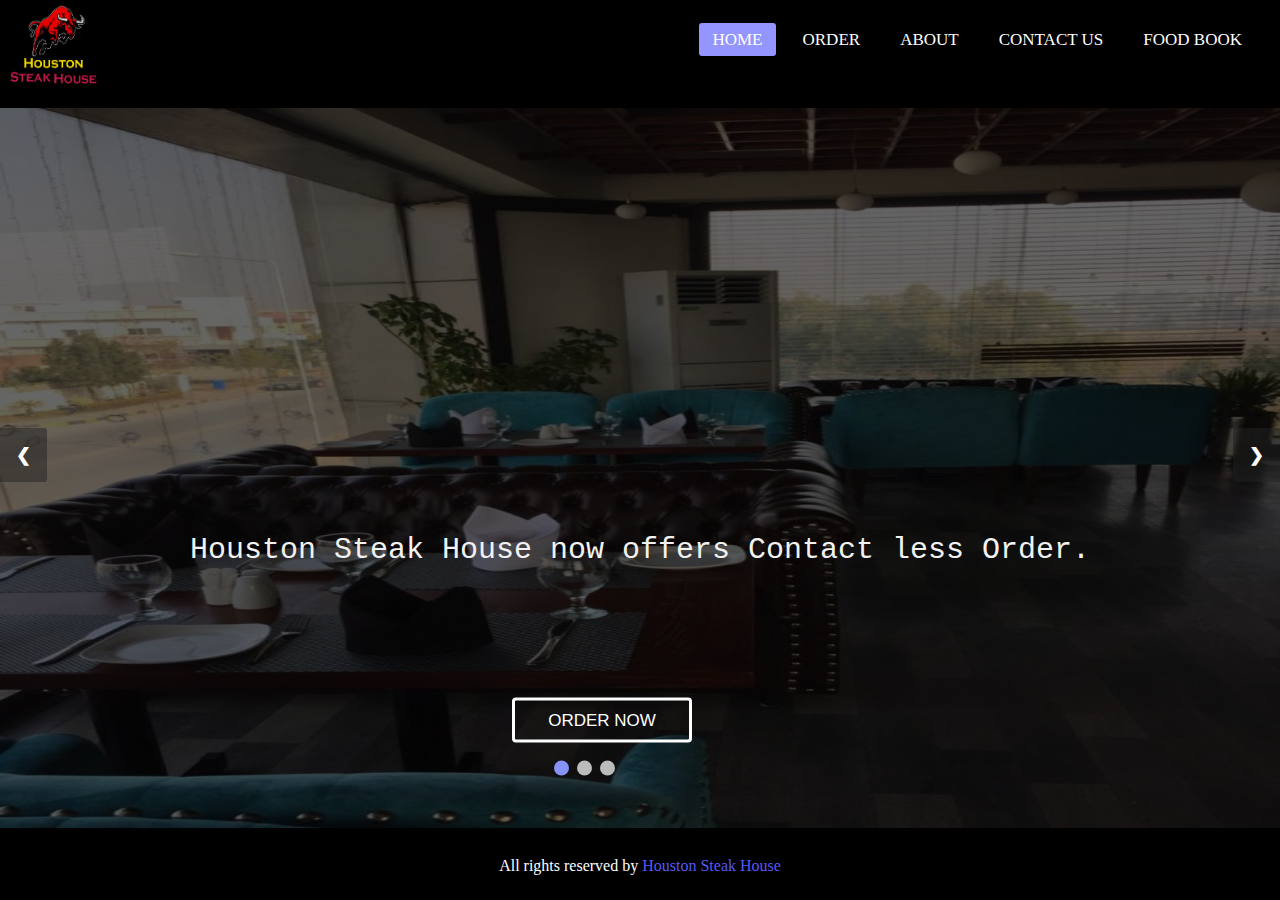
<file: src/index.html>
<!DOCTYPE html>
<html>
  <head>
    <title>Houston Steak House | Contact Less Order</title>
    <link rel="stylesheet" href="./css/style.css">
    <link rel="stylesheet" href="./css/gallery.css">
    <link rel="stylesheet" href="https://cdnjs.cloudflare.com/ajax/libs/font-awesome/5.15.3/css/all.min.css"/>
    <script src="./js/gallery.js"></script>  

</head>
  <body>
    <nav>
        <input type="checkbox" id="check">
        <label for="check" class="checkbtn">
            <!-- using checkbox for listing -->
          <i class="fas fa-bars"></i>
        </label>
            <img class="logo" src="images/logo.png" width="70px" height="70px">
        <ul>
          <li><a class="active" href="#">Home</a></li>
          <li><a href="order.html">Order</a></li>
          <li><a href="about.html">About</a></li>
          <li><a href="contact.html">Contact Us</a></li>
          <li><a href="foodbook.html">Food Book</a></li>
        </ul>
      </nav>

<!--    Gallery Slider       -->



<div class="slideshow-container">

    <div class="mySlides fade">
      <div class="numbertext">1 / 3</div>
      <img class="slider" src="images/img1.jpg">
      <div class="text">Houston Steak House now offers Contact less Order.</div>
      <div class="overlay"></div>
    </div>
    
    <div class="mySlides fade">
      <div class="numbertext">2 / 3</div>
      <img class="slider" src="images/img2.jpg">
      <div class="text">We Provide the best steak in the City Located in the heart of Islamabad.</div>
    </div>
    
    <div class="mySlides fade">
      <div class="numbertext">3 / 3</div>
      <img class="slider" src="images/img3.jpg">
      <div class="text">Now Offering buy one get one free.</div>
    </div>
    
    <a class="prev" onclick="plusSlides(-1)">&#10094;</a>
    <a class="next" onclick="plusSlides(1)">&#10095;</a>
    
    <div class="container">
        <div class="vertical-center">
            <div style=" margin-top: 100px; margin-left: 40px;">
                <span class="dot" onclick="currentSlide(1)"></span> 
                <span class="dot" onclick="currentSlide(2)"></span> 
                <span class="dot" onclick="currentSlide(3)"></span> 
              </div>
        </div>
    <div class="vertical-center">
        <button class="ordernowbtn" onclick="location.href='order.html'";>Order Now</button>
    </div>
  </div>

  <script type="text/javascript">
    var slideIndex = 1;
    showSlides(slideIndex);
  </script>

<div class="footer">
  <p>All rights reserved by <a href="HoustonSteakHouse.com">Houston Steak House</p>
</div>
  </body>
</html>
</file>
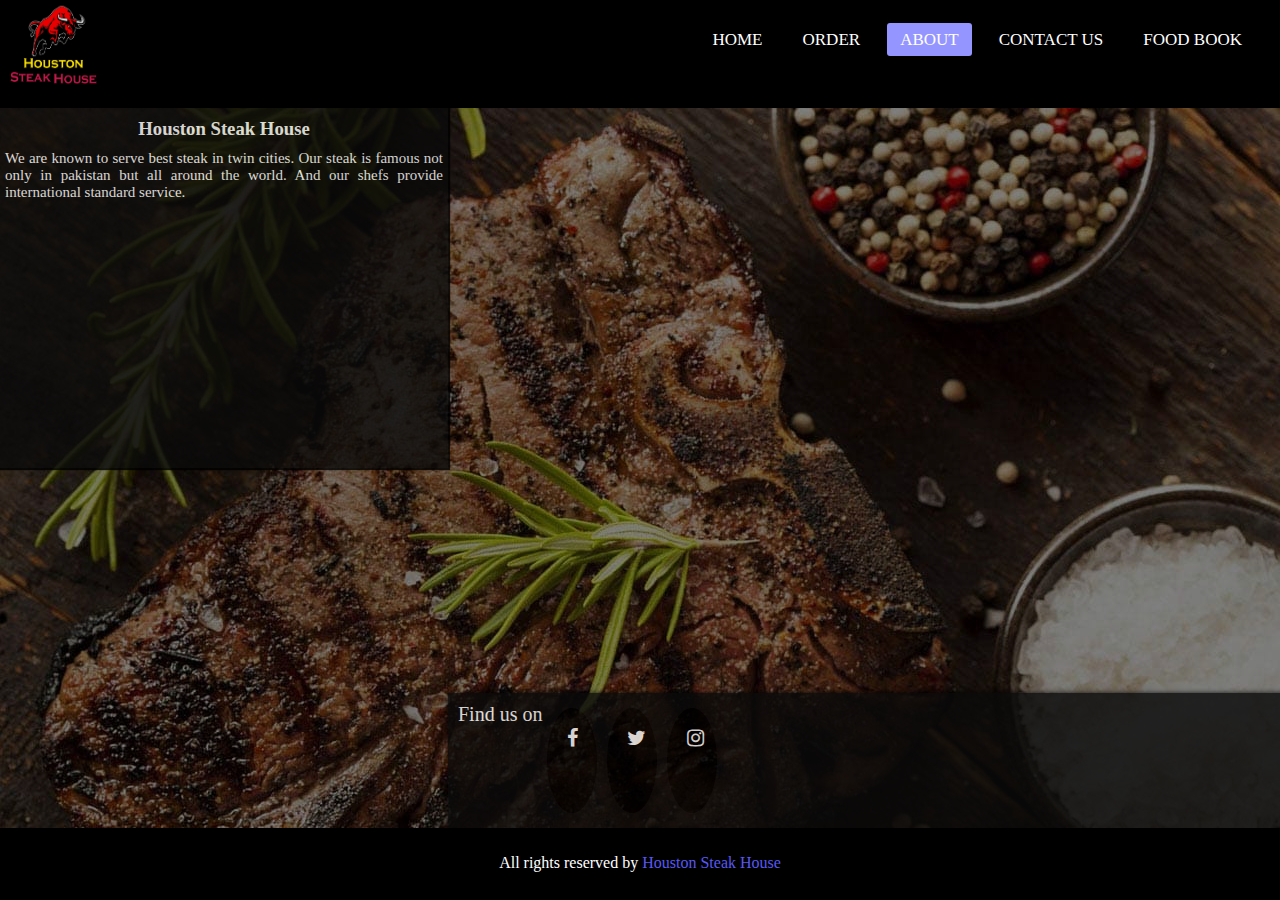
<file: src/about.html>
<!DOCTYPE html>
<html>
  <head>
    <title>Houston Steak House | About Us</title>
    <link rel="stylesheet" href="./css/style.css">
    <link rel="stylesheet" href="https://cdnjs.cloudflare.com/ajax/libs/font-awesome/5.15.3/css/all.min.css"/>  
    <link rel="stylesheet" href="./css/about.css">
    <link rel="stylesheet" href="https://cdnjs.cloudflare.com/ajax/libs/font-awesome/4.7.0/css/font-awesome.min.css">
  </head>
  <body>
    <nav>
        <input type="checkbox" id="check">
        <label for="check" class="checkbtn">
            <!-- using checkbox for listing -->
          <i class="fas fa-bars"></i>
        </label>
            <img class="logo" src="images/logo.png" width="70px" height="70px">
        <ul>
          <li><a href="index.html">Home</a></li>
          <li><a href="order.html">Order</a></li>
          <li><a class="active" href="about.html">About</a></li>
          <li><a href="contact.html">Contact Us</a></li>
          <li><a href="foodbook.html">Food Book</a></li>
        </ul>
      </nav>
      <div class="background"></div>
      <div class="main">
        <div class = "description">
          <h3 style="text-align: center; margin: 10px;">Houston Steak House</h3>
          <p style="text-align: justify; margin: 5px; font-size: 15px;">We are known to serve best steak in twin cities. Our steak is famous not only in pakistan but all around the world. And our shefs provide international standard service.</p>
        </div>
        

        <div class="about">
        <p>Find us on </p>
        <a href="#" class="fa fa-facebook"></a>
        <a href="#" class="fa fa-twitter"></a>
        <a href="#" class="fa fa-instagram"></a>
      </div>
      </div>


     
<div class="footer">
  <p>All rights reserved by <a href="HoustonSteakHouse.com">Houston Steak House</p>
</div>
  </body>
</html>
</file>
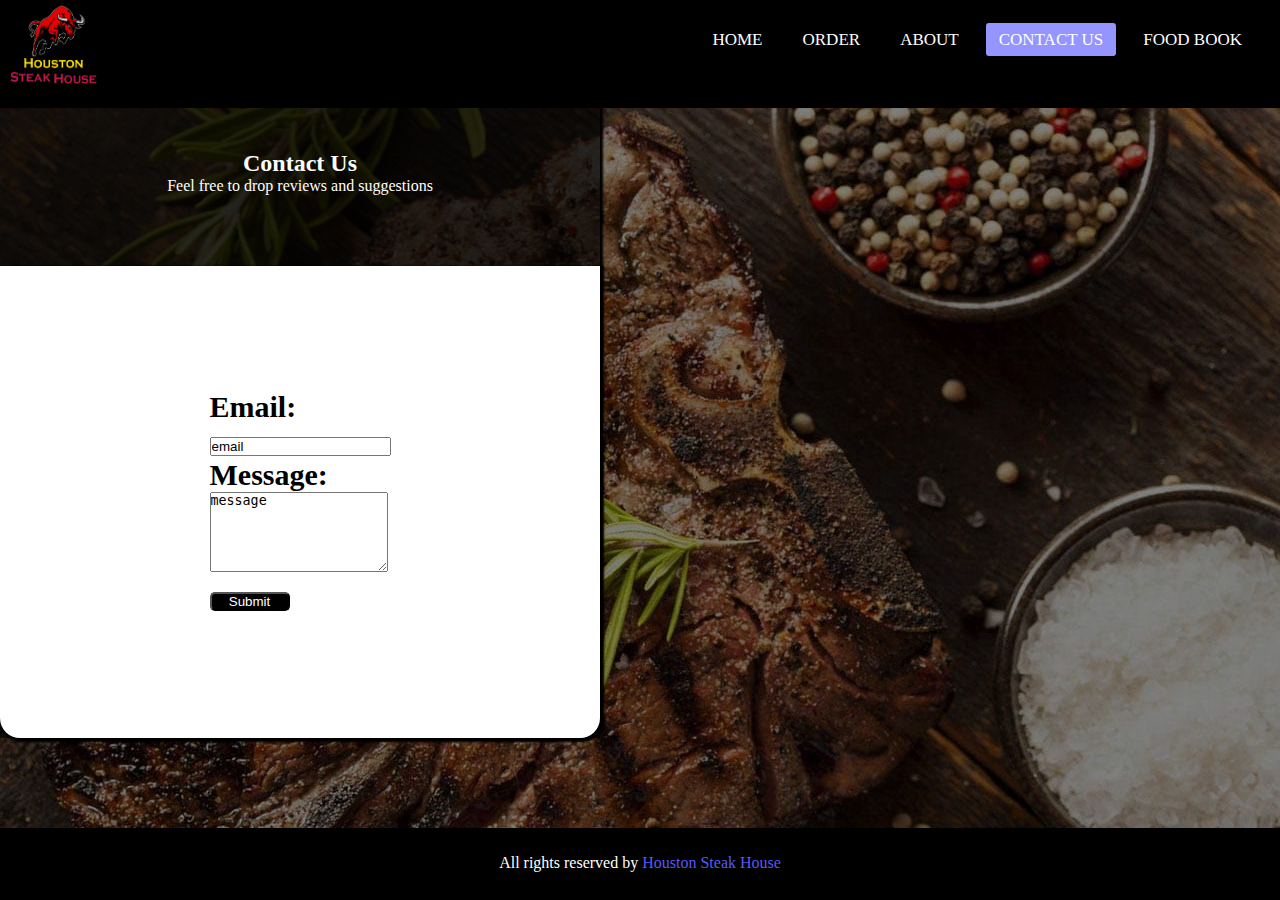
<file: src/contact.html>
<!DOCTYPE html>
<html>
  <head>
    <title>Houston Steak House | Contact Us</title>
    <link rel="stylesheet" href="./css/style.css">
    <link rel="stylesheet" href="./css/contact.css">
    <script src="https://code.jquery.com/jquery-3.6.0.min.js"></script>
    <script src="./js/contacts.js"></script>

    <link rel="stylesheet" href="https://cdnjs.cloudflare.com/ajax/libs/font-awesome/5.15.3/css/all.min.css"/>  
</head>
  <body>
    <nav>
        <input type="checkbox" id="check">
        <label for="check" class="checkbtn">
            <!-- using checkbox for listing -->
          <i class="fas fa-bars"></i>
        </label>
            <img class="logo" src="images/logo.png" width="70px" height="70px">
        <ul>
          <li><a href="index.html">Home</a></li>
          <li><a href="order.html">Order</a></li>
          <li><a href="about.html">About</a></li>
          <li><a class="active" href="contact.html">Contact Us</a></li>
          <li><a href="foodbook.html">Food Book</a></li>
        </ul>
      </nav>

      <div class="background"></div>
      <div class="main">
<!--     Main start       -->


<div class="holder"> 
<div class="top-section">
  <span class="overlay">
  <h2 style="text-align: center; width: 100%;">Contact Us</h2>
  <p style="text-align: center; width: 100%;">Feel free to drop reviews and suggestions</p>
</span>
</div>

<div class="sub-section">

<div class="form-container">
  <form id="review">
    <label for="Email">Email:</label><br>
    <input type="email" id="email" name="email" value="email"><br>
    <label for="Message">Message:</label><br>
    <textarea type="text" id="message">message</textarea><br>
    <input type="submit" value="Submit" class="submitbtn">
  </div>
</form>
</div>
</div>



<!--     main end       -->
      </div>

<div class="footer">
  <p>All rights reserved by <a href="HoustonSteakHouse.com">Houston Steak House</p>
</div>
  </body>
</html>
</file>
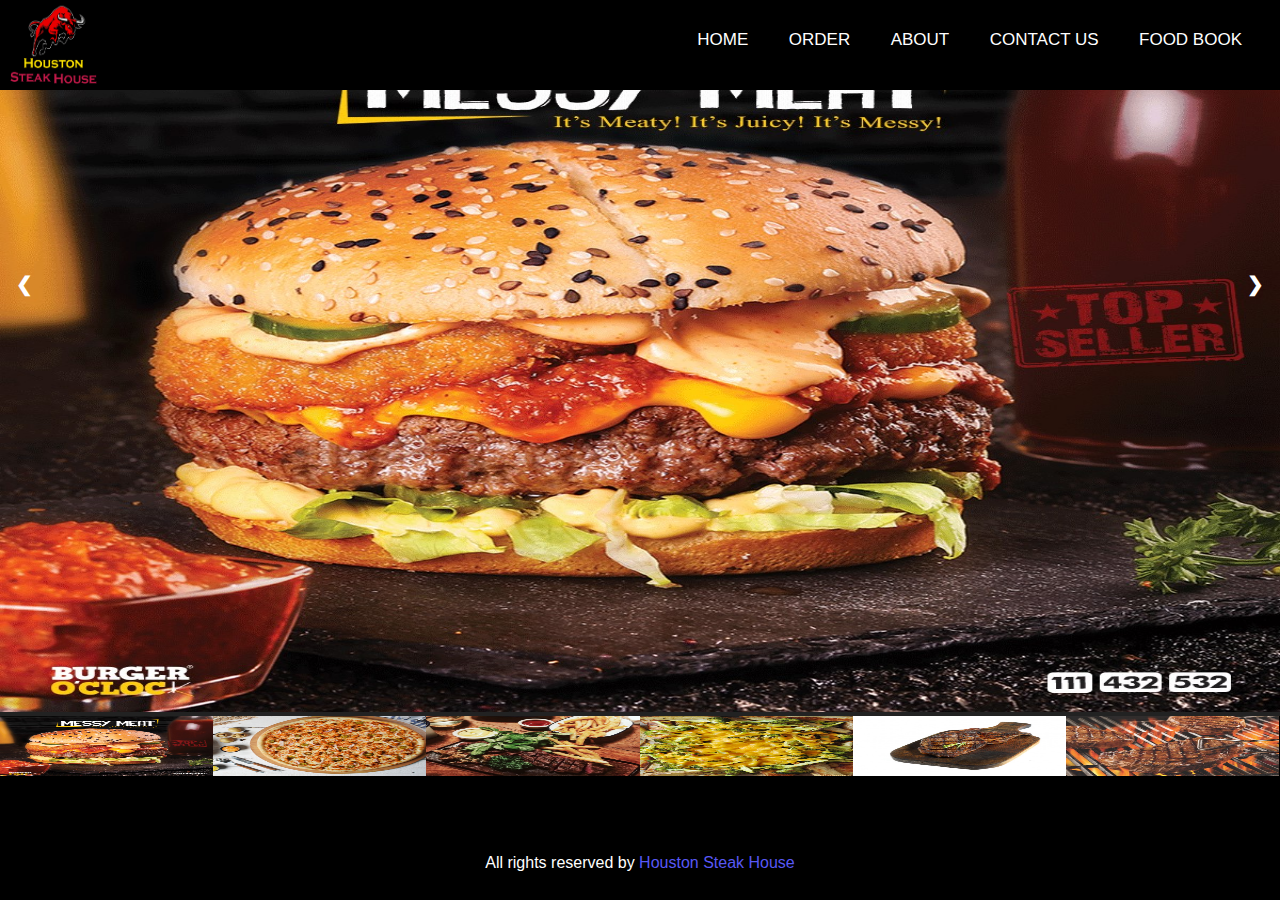
<file: src/foodbook.html>
<!DOCTYPE html>
<html>
  <head>
    <title>Houston Steak House | Review</title>
    <link rel="stylesheet" href="./css/style.css">
    <link rel="stylesheet" href="./css/foodbook.css">
    <link rel="stylesheet" href="https://cdnjs.cloudflare.com/ajax/libs/font-awesome/5.15.3/css/all.min.css"/>  
    <script src="foodbook.js"></script>
  </head>
  <body>
    <nav>
        <input type="checkbox" id="check">
        <label for="check" class="checkbtn">
            <!-- using checkbox for listing -->
          <i class="fas fa-bars"></i>
        </label>
            <img class="logo" src="images/logo.png" width="70px" height="70px">
        <ul>
          <li><a href="index.html">Home</a></li>
          <li><a href="order.html">Order</a></li>
          <li><a href="about.html">About</a></li>
          <li><a href="contact.html">Contact Us</a></li>
          <li><a href="foodbook.html">Food Book</a></li>
        </ul>
      </nav>

<div class="main">

  
<h2 style="text-align:center">Slideshow Gallery</h2>

<div class="container">
  <div class="mySlides">
    <div class="numbertext">1 / 6</div>
    <img class="imageview" src="images/food1.jpg" style="width:100%">
  </div>

  <div class="mySlides">
    <div class="numbertext">2 / 6</div>
    <img class="imageview" src="images/food2.jpg" style="width:100%">
  </div>

  <div class="mySlides">
    <div class="numbertext">3 / 6</div>
    <img class="imageview" src="images/food3.jpg" style="width:100%">
  </div>
    
  <div class="mySlides">
    <div class="numbertext">4 / 6</div>
    <img class="imageview" src="images/food4.jpg" style="width:100%">
  </div>

  <div class="mySlides">
    <div class="numbertext">5 / 6</div>
    <img class="imageview" src="images/food5.jpg" style="width:100%">
  </div>
    
  <div class="mySlides">
    <div class="numbertext">6 / 6</div>
    <img class="imageview" src="images/food6.jpg" style="width:100%">
  </div>
    
  <a class="prev" onclick="plusSlides(-1)">❮</a>
  <a class="next" onclick="plusSlides(1)">❯</a>

  <div class="caption-container">
    <p id="caption"></p>
  </div>

  <div class="row">
    <div class="column">
      <img class="thumb" class="demo cursor" src="images/food1.jpg" style="width:100%" onclick="currentSlide(1)" alt="Bun served with extra cheese">
    </div>
    <div class="column">
      <img class="thumb" class="demo cursor" src="images/food2.jpg" style="width:100%" onclick="currentSlide(2)" alt="Pizza with delicious garlic">
    </div>
    <div class="column">
      <img class="thumb" class="demo cursor" src="images/food3.jpg" style="width:100%" onclick="currentSlide(3)" alt="Mountains and fjords">
    </div>
    <div class="column">
      <img class="thumb" class="demo cursor" src="images/food4.jpg" style="width:100%" onclick="currentSlide(4)" alt="Northern Lights">
    </div>
    <div class="column">
      <img class="thumb" class="demo cursor" src="images/food5.jpg" style="width:100%" onclick="currentSlide(5)" alt="Nature and sunrise">
    </div>    
    <div class="column">
      <img class="thumb" class="demo cursor" src="images/food6.jpg" style="width:100%" onclick="currentSlide(6)" alt="Snowy Mountains">
    </div>
  </div>
</div>


<script>var slideIndex = 1;
  showSlides(slideIndex);</script>
</div>




<div class="footer">
  <p>All rights reserved by <a href="HoustonSteakHouse.com">Houston Steak House</p>
</div>
  </body>
</html>
</file>
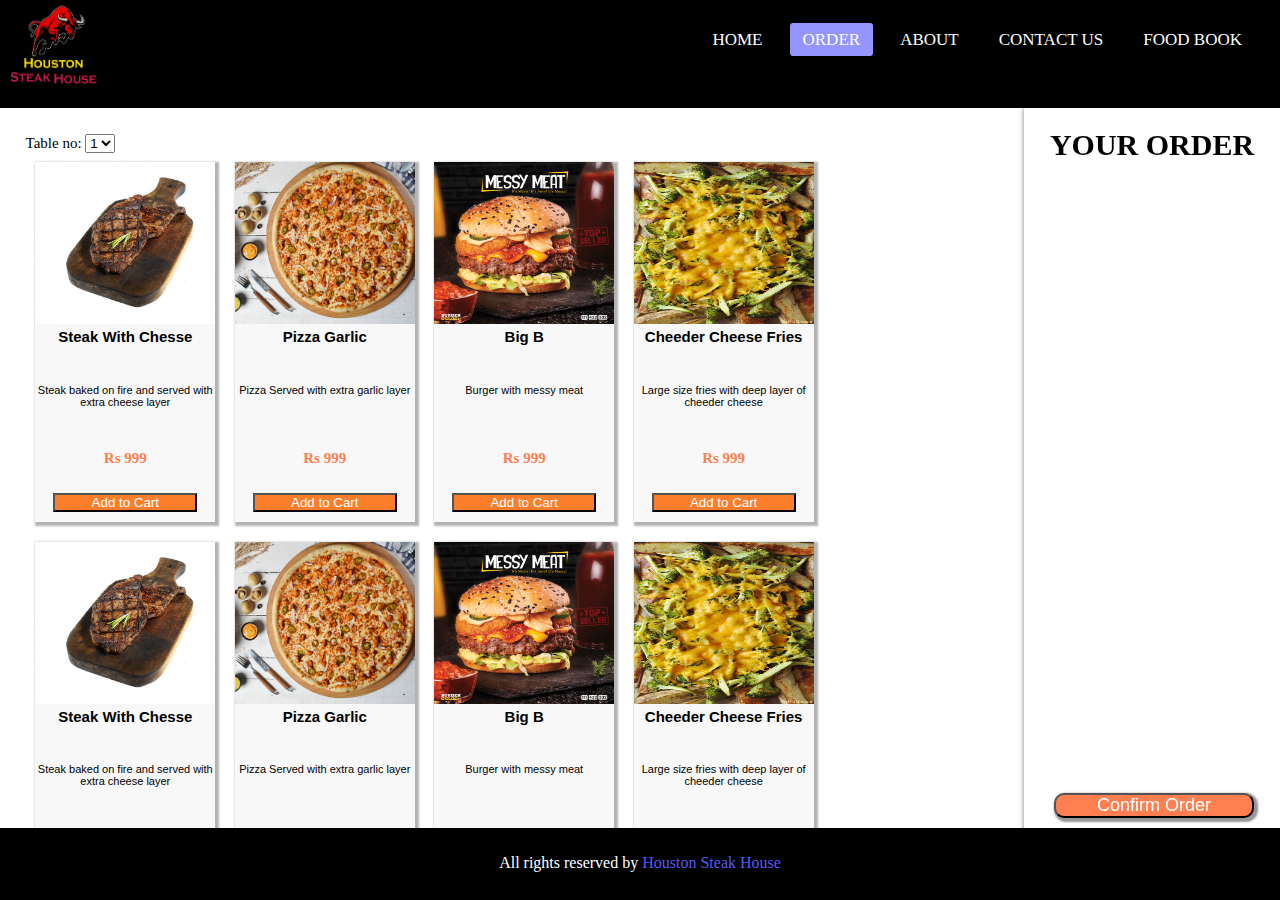
<file: src/order.html>
<!DOCTYPE html>
<html>
  <head>
    <title>Houston Steak House | Order </title>
    <link rel="stylesheet" href="./css/style.css">
    <link rel="stylesheet" href="https://cdnjs.cloudflare.com/ajax/libs/font-awesome/5.15.3/css/all.min.css"/>  
    <link rel="stylesheet" href="./css/order.css">
    <script src="https://code.jquery.com/jquery-3.6.0.min.js"></script>
    <script src="./js/order.js"></script>
  </head>
  <body>
    <nav>
        <input type="checkbox" id="check">
        <label for="check" class="checkbtn">
            <!-- using checkbox for listing -->
          <i class="fas fa-bars"></i>
        </label>
            <img class="logo" src="images/logo.png" width="70px" height="70px">
        <ul>
          <li><a href="index.html">Home</a></li>
          <li><a class="active" href="order.html">Order</a></li>
          <li><a href="about.html">About</a></li>
          <li><a href="contact.html">Contact Us</a></li>
          <li><a href="foodbook.html">Food Book</a></li>
        </ul>
      </nav>

<!--    Body       -->



<div class="main">
  <input type="checkbox" class="check_box" id="checkbox1" >
  <label for="checkbox1"></label>
  <div class="float-container">
    <div class="float-inventory">
    <div class="table_div">
        <label for="table_no">Table no:</label>
        <select name="table_no" id="table_no">
          <option value="1">1</option>
          <option value="2">2</option>
          <option value="3">3</option>
          <option value="4">4</option>
        </select>
    </div>
<!-- ITEMS -->


<div class="item-holder">
<img class="thumb" src="./images/steak.jpg">
<p class="title">Steak With Chesse</p>
<p class="item-desc">Steak baked on fire and served with extra cheese layer</p>
<p class="item-price">Rs 999</p>

<button class="item-order" id="steak with cheese">Add to Cart</button>
</div>  


<div class="item-holder">
  <img class="thumb" src="./images/garlic.jpg">
  <p class="title">Pizza Garlic</p>
  <p class="item-desc">Pizza Served with extra garlic layer</p>
  <p class="item-price">Rs 999</p>
  <button class="item-order" id="Garlic_Pizza" >Add to Cart</button>
  </div>
  

<div class="item-holder">
  <img class="thumb" src="./images/bigb.jpg">
  <p class="title">Big B</p>
  <p class="item-desc">Burger with messy meat </p>
  <p class="item-price">Rs 999</p>
  <button class="item-order"  id="big_burger">Add to Cart</button>
  </div>

  
<div class="item-holder">
  <img class="thumb" src="./images/cheddercheese.jpg">
  <p class="title">Cheeder Cheese Fries</p>
  <p class="item-desc">Large size fries with deep layer of cheeder cheese</p>
  <p class="item-price">Rs 999</p>
  <button class="item-order" id="chedder_cheese_fries">Add to Cart</button>
  </div>




  <div class="item-holder">
    <img class="thumb" src="./images/steak.jpg">
    <p class="title">Steak With Chesse</p>
    <p class="item-desc">Steak baked on fire and served with extra cheese layer</p>
    <p class="item-price">Rs 999</p>
    
    <button class="item-order" id="steak with cheese">Add to Cart</button>
    </div>  
    
    
    <div class="item-holder">
      <img class="thumb" src="./images/garlic.jpg">
      <p class="title">Pizza Garlic</p>
      <p class="item-desc">Pizza Served with extra garlic layer</p>
      <p class="item-price">Rs 999</p>
      <button class="item-order" id="Garlic_Pizza" >Add to Cart</button>
      </div>
      
    
    <div class="item-holder">
      <img class="thumb" src="./images/bigb.jpg">
      <p class="title">Big B</p>
      <p class="item-desc">Burger with messy meat </p>
      <p class="item-price">Rs 999</p>
      <button class="item-order"  id="big_burger">Add to Cart</button>
      </div>
    
      
    <div class="item-holder">
      <img class="thumb" src="./images/cheddercheese.jpg">
      <p class="title">Cheeder Cheese Fries</p>
      <p class="item-desc">Large size fries with deep layer of cheeder cheese</p>
      <p class="item-price">Rs 999</p>
      <button class="item-order" id="chedder_cheese_fries">Add to Cart</button>
      </div>
      

      
      
<div class="item-holder">
  <img class="thumb" src="./images/steak.jpg">
  <p class="title">Steak With Chesse</p>
  <p class="item-desc">Steak baked on fire and served with extra cheese layer</p>
  <p class="item-price">Rs 999</p>
  
  <button class="item-order" id="steak with cheese">Add to Cart</button>
  </div>  
  
  
  <div class="item-holder">
    <img class="thumb" src="./images/garlic.jpg">
    <p class="title">Pizza Garlic</p>
    <p class="item-desc">Pizza Served with extra garlic layer</p>
    <p class="item-price">Rs 999</p>
    <button class="item-order" id="Garlic_Pizza" >Add to Cart</button>
    </div>
    
  
  <div class="item-holder">
    <img class="thumb" src="./images/bigb.jpg">
    <p class="title">Big B</p>
    <p class="item-desc">Burger with messy meat </p>
    <p class="item-price">Rs 999</p>
    <button class="item-order"  id="big_burger">Add to Cart</button>
    </div>
  
    
  <div class="item-holder">
    <img class="thumb" src="./images/cheddercheese.jpg">
    <p class="title">Cheeder Cheese Fries</p>
    <p class="item-desc">Large size fries with deep layer of cheeder cheese</p>
    <p class="item-price">Rs 999</p>
    <button class="item-order" id="chedder_cheese_fries">Add to Cart</button>
    </div>
    

    

    
<div class="item-holder">
  <img class="thumb" src="./images/steak.jpg">
  <p class="title">Steak With Chesse</p>
  <p class="item-desc">Steak baked on fire and served with extra cheese layer</p>
  <p class="item-price">Rs 999</p>
  
  <button class="item-order" id="steak with cheese">Add to Cart</button>
  </div>  
  
  
  <div class="item-holder">
    <img class="thumb" src="./images/garlic.jpg">
    <p class="title">Pizza Garlic</p>
    <p class="item-desc">Pizza Served with extra garlic layer</p>
    <p class="item-price">Rs 999</p>
    <button class="item-order" id="Garlic_Pizza" >Add to Cart</button>
    </div>
    
  
  <div class="item-holder">
    <img class="thumb" src="./images/bigb.jpg">
    <p class="title">Big B</p>
    <p class="item-desc">Burger with messy meat </p>
    <p class="item-price">Rs 999</p>
    <button class="item-order"  id="big_burger">Add to Cart</button>
    </div>
  
    
  <div class="item-holder">
    <img class="thumb" src="./images/cheddercheese.jpg">
    <p class="title">Cheeder Cheese Fries</p>
    <p class="item-desc">Large size fries with deep layer of cheeder cheese</p>
    <p class="item-price">Rs 999</p>
    <button class="item-order" id="chedder_cheese_fries">Add to Cart</button>
    </div>
    

    

    
<div class="item-holder">
  <img class="thumb" src="./images/steak.jpg">
  <p class="title">Steak With Chesse</p>
  <p class="item-desc">Steak baked on fire and served with extra cheese layer</p>
  <p class="item-price">Rs 999</p>
  
  <button class="item-order" id="steak with cheese">Add to Cart</button>
  </div>  
  
  
  <div class="item-holder">
    <img class="thumb" src="./images/garlic.jpg">
    <p class="title">Pizza Garlic</p>
    <p class="item-desc">Pizza Served with extra garlic layer</p>
    <p class="item-price">Rs 999</p>
    <button class="item-order" id="Garlic_Pizza" >Add to Cart</button>
    </div>
    
  
  <div class="item-holder">
    <img class="thumb" src="./images/bigb.jpg">
    <p class="title">Big B</p>
    <p class="item-desc">Burger with messy meat </p>
    <p class="item-price">Rs 999</p>
    <button class="item-order"  id="big_burger">Add to Cart</button>
    </div>
  
    
  <div class="item-holder">
    <img class="thumb" src="./images/cheddercheese.jpg">
    <p class="title">Cheeder Cheese Fries</p>
    <p class="item-desc">Large size fries with deep layer of cheeder cheese</p>
    <p class="item-price">Rs 999</p>
    <button class="item-order" id="chedder_cheese_fries">Add to Cart</button>
    </div>
    

<!-- ITEMS END -->
    </div>
    <div class="float-cart">
      <p style="text-align: center;"><b>YOUR ORDER</b></p>
      <div class="order" id = "order_box">
      </div>
      <button class="confirmbtn" id="confirm_btn">Confirm Order</button>   
    </div>
  </div>
</div>


<div class="footer">
  <p>All rights reserved by <a href="HoustonSteakHouse.com">Houston Steak House</p>
</div>
  </body>
</html>
</file>
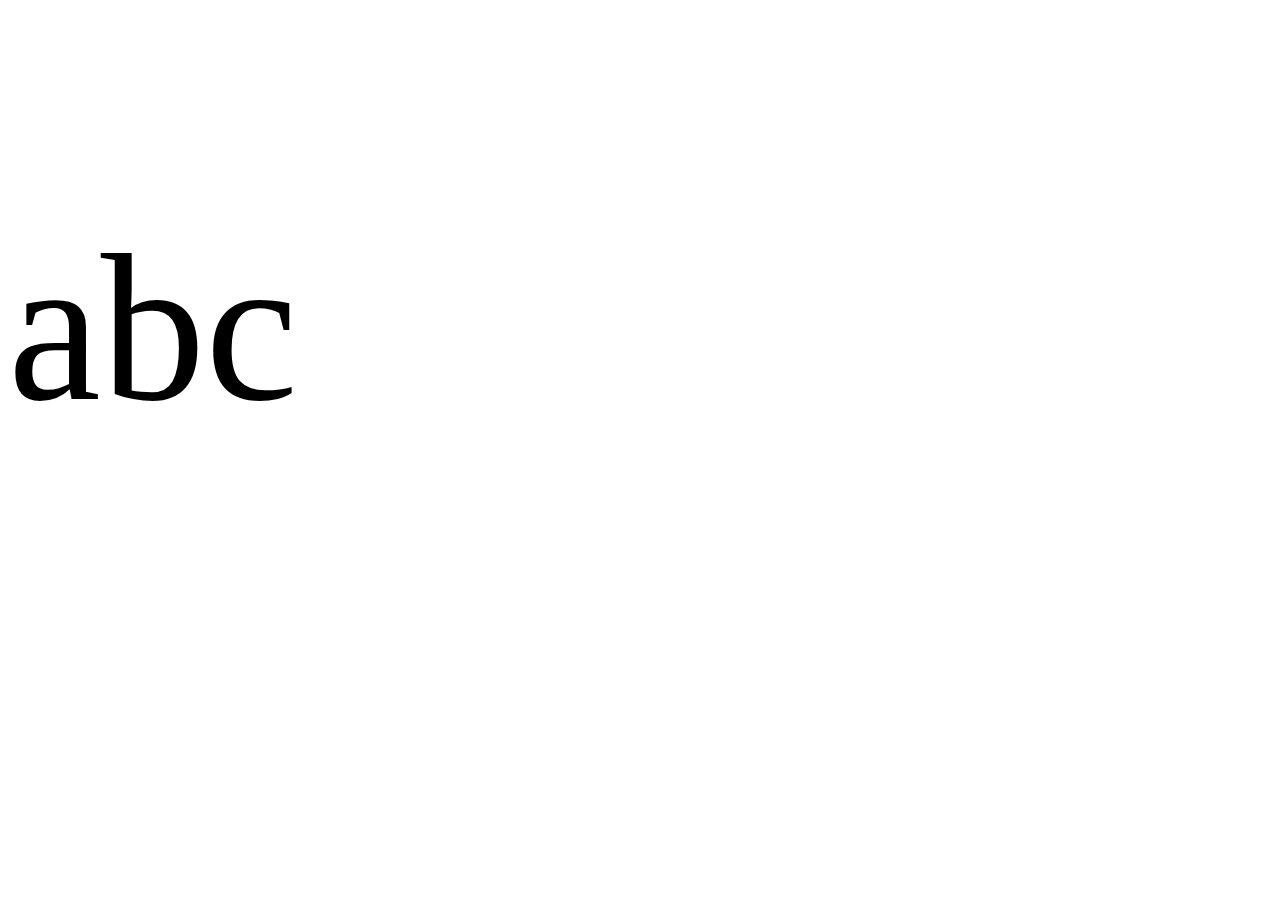
<file: src/test.html>
<!DOCTYPE html>

<html>
    <head>
        <style>
            p{
                font-size: 0;
            }
            .a{
                font-size: 15px;
            }
            #a{
                font-size: 209px;
            }
        </style>
    </head>
  <body>
      <p id = "a" class = "a">abc</p>
  </body>
</html>
</file>
<file: src/css/style.css>
body {
  background-color: rgb(0, 0, 0);
  color: rgb(255, 255, 255);
}
.menu {
  background-color: black;
  color: white;
}
/*  Navigation Bar  */
img.logo {
  margin: 2px;
  margin-left: 10px;
  height: 10vh;
  width: 10vh;
  
}
* {
  padding: 0;
  margin: 0;
  text-decoration: none;
  list-style: none;
  box-sizing: border-box;
}
body {
  font-family: montserrat;
}
nav {
  position: fixed;
  background: #000000;
  height: 10vh;
  width: 100%;
  z-index: 99;
}
nav ul {
  float: right;
  margin-right: 20px;
}
nav ul li {
  display: inline-block;
  line-height: 80px;
  margin: 0 5px;
}
nav ul li a {
  color: white;
  font-size: 17px;
  padding: 7px 13px;
  border-radius: 3px;
  text-transform: uppercase;
}
a.active,
a:hover {
  background: #9595ff;
  transition: 0.6s;
}
.checkbtn {
  font-size: 6vh;
  color: rgb(255, 255, 255);
  float: right;
  line-height: 12vh;
  margin-right: 40px;
  cursor: pointer;
  display: none;
}
#check {
  display: none;
}
@media (max-width: 952px) {
  nav ul li a {
    font-size: 16px;
  }
}

/*  Navigation bar end  */

/*  Footer  */
.footer {
  padding: 2%;
  position: fixed;
  left: 0;
  bottom: 0;
  width: 100%;
  height: 8vh;
  background-color: rgb(0, 0, 0);
  color: white;
  text-align: center;
}

.container {
  width: 100%;
  bottom: 20%;
  position: absolute;
}

.vertical-center {
  margin: 0;
  position: absolute;
  left: 40%;
  -ms-transform: translateY(-50%);
  transform: translateY(-50%);
}
a {
  color: rgb(88, 88, 245);
}

.main {
  top: 12vh;
  height: 80vh;
  width: 100%;
  margin: 0;
  padding: 0;
  position: absolute;
  }

.background{
  top: 12vh;
  height: 80vh;
  width: 100%;
  margin: 0;
  padding: 0;
  position: absolute;
  background-image: url("../images/background_steak.jpg");
opacity: 0.5;
}
  @media (max-width: 658px) {
    .checkbtn {
      display: block;
    }
    ul {
      position: fixed;
      width: 100%;
      height: 100vh;
      background: #222222;
      top: 70px;
      left: -100%;
      text-align: center;
      transition: all 0.5s;
    }
    nav ul li {
      display: block;
      margin: 50px 0;
      line-height: 30px;
    }
    nav ul li a {
      font-size: 20px;
    }
    a:hover,
    a.active {
      background: none;
      color: #0082e6;
    }
    #check:checked ~ ul {
      left: 0;
    }
  }
</file>
<file: src/css/gallery.css>
.mySlides {display: none}
img.slider {
  vertical-align: middle;
  margin-top: 12vh;
  width: 100%;
  height: 88vh;
  opacity: 0.4;
}

/* Slideshow container */
.slideshow-container {
  max-width: 100%;
}

/* Next & previous buttons */
.prev, .next {
  cursor: pointer;
  position: absolute;
  top: 50%;
  width: auto;
  padding: 16px;
  margin-top: -22px;
  color: white;
  font-weight: bold;
  font-size: 18px;
  transition: 0.6s ease;
  border-radius: 0 3px 3px 0;
  user-select: none;
  background-color: rgba(34, 33, 33, 0.5);
}

/* Position the "next button" to the right */
.next {
  right: 0;
  border-radius: 3px 0 0 3px;
}

/* On hover, add a black background color with a little bit see-through */
.prev:hover, .next:hover {
  background-color: rgba(0,0,0,0.8);
}

p {
  line-height: 1.5;
  display: inline-block;
  vertical-align: middle;
}

/* Caption text */
.text {
  color: #f2f2f2;
  font-size: 30px;
  font-family:courier,arial,helvetica;
  padding: 8px 12px;
  position: absolute;
  bottom: 35%;
  width: 100%;
  height: 60px;
  text-align: center;
  margin-right: 50%;
}

/* Number text (1/3 etc) */
.numbertext {
  color: #f2f2f2;
  font-size: 12px;
  padding: 8px 12px;
  position: absolute;
  top: 50;
  transition: background-color 0.6s ease;
}

/* The dots/bullets/indicators */
.dot {
  cursor: pointer;
  height: 15px;
  width: 15px;
  margin: 0 2px;
  background-color: #bbb;
  border-radius: 50%;
  display: inline-block;
  transition: background-color 0.6s ease;
}

.active, .dot:hover {
  background-color: #8793f8;
}

/* Fading animation */
.fade {
  -webkit-animation-name: fade;
  -webkit-animation-duration: 1.5s;
  animation-name: fade;
  animation-duration: 1.5s;
}

@-webkit-keyframes fade {
  from {opacity: .4} 
  to {opacity: 1}
}

@keyframes fade {
  from {opacity: .4} 
  to {opacity: 1}
}

/* On smaller screens, decrease text size */
@media only screen and (max-width: 300px) {
  .prev, .next,.text {font-size: 11px
 }
}

.ordernowbtn{
  width: 180px;
  color: #f2f2f2;
  font-size: 15px;
  padding: 8px 12px;
  height: 45px;
  text-align: center;

  transition: all .5s ease;
    color: #fff;
    border: 3px solid white;
    font-family:'Montserrat', sans-serif;
    text-transform: uppercase;
    text-align: center;
    line-height: 1;
    font-size: 17px;
    background-color : transparent;
    padding: 10px;
    outline: none;
    border-radius: 4px;
}
.ordernowbtn:hover {
  color: #001F3F;
  background-color: #fff;
}

@media screen and (max-width: 500px) {
  .text {
    color: #f2f2f2;
    font-size: 20px;
  }
}
</file>
<file: src/css/about.css>
.description {
  top: 0;
  margin: 0;
  padding: 0;
  position: absolute;
  height: 40vh;
  width: 35%;
  min-width: 160px;
  background-color: rgba(10, 10, 10, 1);
  color: white;
  opacity: 0.8;
  box-shadow: 1px 1px 1px 1px black;
}

.about {
  padding: 10px;
  display: flex;
  justify-items: center;
  text-align: center;
  font-size: 20px;
  width: 65%;
  height: 15vh;
  right: 0;
  position: absolute;
  bottom: 0;
  background-color: rgba(10, 10, 10, 1);
  color: white;
  opacity: 0.8;
  box-shadow: 5px 5px 5px 5px black;
}

.fa {
  display: block;
  padding: 20px;
  font-size: 30px;
  width: 30px;
  text-align: center;
  text-decoration: none;
  margin: 5px;
  padding-right: 30px;
  border-radius: 100%;
  opacity: 1;
}

.fa:hover {
  opacity: 0.7;
}

.fa-facebook {
  background: #000000;
  color: white;
}

.fa-twitter {
  background: #000000;
  color: white;
}

.fa-instagram {
  background: #000000;
  color: white;
}
</file>
<file: src/css/contact.css>
.holder {
  display: block;
  width: 60%;
  min-width: 400px;
  height: 70vh;
  max-width: 600px;
  background: rgba(1, 1, 1, 0.7); 
}
.top-section {
  width: 100%;
  height: 25%;
  padding-top: 7%;
  background-image: brightness(60%),
  url("../images/background_steak.jpg");
  background-size: 100%;
  color: rgb(255, 254, 254);
  box-shadow: 1px 1px 2px 2px black;
}
.sub-section {
  width: 100%;
  height: 75%;
  font-size: 30px;
  font-weight: bold;
  display: block;
  background: white;
  border-radius:0px 0px 20px 20px;
  box-shadow: 2px 2px 2px 2px black;
}
.form-container{
    width: 100%;
    height: 100%;
    display: flex;
    align-content: center;
    justify-content: center;
    align-items: center;
    color: black;
}
#message{
    min-height: 80px;
}
.submitbtn{
position: flex;
align-self: center;
min-width: 80px;
background: black;
color: white;
border-radius: 5px;
}
.submitbtn:hover{
    background: blueviolet;
}
</file>
<file: src/css/foodbook.css>
body {
    font-family: Arial;
    margin: 0;
  }
  
  * {
    box-sizing: border-box;
  }
  
  img {
    vertical-align: middle;
  }
  
  /* Position the image container (needed to position the left and right arrows) */
  .container {
    position: relative;
  }
  
  /* Hide the images by default */
  .mySlides {
    display: none;
  }
  
  /* Add a pointer when hovering over the thumbnail images */
  .cursor {
    cursor: pointer;
  }
  
  /* Next & previous buttons */
  .prev,
  .next {
    cursor: pointer;
    position: absolute;
    top: 40%;
    width: auto;
    padding: 16px;
    margin-top: -50px;
    color: white;
    font-weight: bold;
    font-size: 20px;
    border-radius: 0 3px 3px 0;
    user-select: none;
    -webkit-user-select: none;
  }
  
  /* Position the "next button" to the right */
  .next {
    right: 0;
    border-radius: 3px 0 0 3px;
  }
  
  /* On hover, add a black background color with a little bit see-through */
  .prev:hover,
  .next:hover {
    background-color: rgba(0, 0, 0, 0.8);
  }
  
  /* Number text (1/3 etc) */
  .numbertext {
    color: #f2f2f2;
    font-size: 12px;
    padding: 8px 12px;
    position: absolute;
    top: 0;
  }
  
  /* Container for image text */
  .caption-container {
    text-align: center;
    background-color: #222;
    padding: 2px 16px;
    color: white;
  }
  
  .row:after {
    content: "";
    display: table;
    clear: both;
  }
  
  /* Six columns side by side */
  .column {
    float: left;
    width: 16.66%;
  }
  
  /* Add a transparency effect for thumnbail images */
  .demo {
    opacity: 0.6;
  }
  
  .active,
  .demo:hover {
    opacity: 1;
  }

  .thumb{
    width: 60px;
    height: 60px;
  }
  .imageview{
      width: 100%;
      height: 80vh;
  }
</file>
<file: src/css/order.css>
.float-container {
  width: 100%;
  padding: 0;
  padding-bottom: 0;
  height: 100%;
}

.float-inventory {
  background-color: rgb(255, 255, 255);
  width: 80%;
  padding: 2%;
  height: 100%;
  color: rgb(0, 0, 0);
  font-size: 15px;
  float: left;
  overflow: scroll;
  height: 100%;
  box-shadow: 2px 2px 2px 2px rgba(0, 0, 0, 0.5);
  -ms-overflow-style: none; /* hiding scroollbar */
  scrollbar-width: none;
}
.float-inventory::-webkit-scrollbar { 
    display: none;  /* Safari and Chrome */
}

.float-cart {
  width: 20%;
  height: 100%;
  float: right;
  padding: 20px;
  font-size: 30px;
  overflow: scroll;
  color: rgb(0, 0, 0);
  background-color: rgb(255, 255, 255);
  height: 100%;
  box-shadow: 5px 5px 5px 5px rgba(0, 0, 0, 0.5);
}

#cb {
  opacity: 0;
}

.check_box {
  display: none;
}

.check_box + label {
  background: url("../images/cart.png");
  background-repeat: no-repeat;
  background-size: 40px 40px;
  margin-top: 25px;
  height: 40px;
  width: 40px;
  padding: 0 0 0 0px;
  position: absolute;
  right: 40px;
  opacity: 1;
  display: none;
}

.check_box:checked + label {
  background: url("../images/close.png");
  background-repeat: no-repeat;
  background-size: 40px 40px;
}

.check_box:hover + label {
  filter: invert(48%) sepia(13%) saturate(3207%) hue-rotate(130deg)
    brightness(95%) contrast(80%);
  opacity: 0.5;
}



@media (max-width: 658px) {
  .float-inventory {
    padding-top: 50px;
    width: 100%;
  }
  .float-cart {
    display: none;
  }
  .check_box + label {
    display: flex;
  }

  .check_box:checked ~ .float-container .float-inventory {
    display: none;
    transition: opacity 1s ease-out;
    opacity: 0;
    opacity: 0;
  }
  
  .check_box:checked ~ .float-container .float-cart {
    display: block;
    width: 100%;
  }

}

.item-holder {
  width: 27%;
  max-width: 180px;
  height: 40vh;
  background-color: rgb(248, 248, 248);
  float: left;
  position: relative;
  margin: 1%;
  box-shadow: 2px 2px 2px 2px rgba(0, 0, 0, 0.3);
}
.item-holder:hover{
    box-shadow: 4px 4px 4px 4px rgba(0, 0, 0, 0.5);
}

.thumb {
  height: 45%;
  width: 100%;
}
.title {
  text-align: center;
  font-family: Verdana, Geneva, Tahoma, sans-serif;
  font-size: 15px;
  font-weight: bold;
}
.item-desc {
  padding: 2px;
  width: 100%;
  text-align: center;
  max-height: 40px;
  overflow: hidden;
  position: absolute;
  top: 61%;
  font-family: Verdana, Geneva, Tahoma, sans-serif;
  font-size: 11px;
  font-weight: normal;
}

.item-price {
  position: absolute;
  top: 80%;
  width: 100%;
  text-align: center;
  font-weight: bold;
  color: coral;
}

.item-order {
  width: 80%;
  margin-left: 10%;
  position: absolute;
  bottom: 10px;
  background-color: rgb(253, 126, 42);
  color: white;
}

.item-order:hover {
  background-color: rgb(163, 161, 252);
}

.order{
    text-align: center;
    margin-top: 20px;
    font-size: 16px;
    font-family: serif;
}
.confirmbtn{
    background-color: coral;
    color: white;
    font-size: 18px;
    border-radius: 10px;
    position: absolute;
    margin: 10px;
    bottom: 0px;
    width: 100%;
    max-width: 200px;
    box-shadow: 2px 2px 2px 2px rgba(48, 47, 47, 0.5);
}
.confirmbtn:hover{
    background-color: rgb(248, 96, 41);
    box-shadow: 4px 4px 4px 4px rgba(48, 47, 47, 0.7);
}

@media (max-width: 658px) {
    .float-inventory {
      padding-top: 50px;
      width: 100%;
    }
    .float-cart {
      display: none;
    }
    .check_box + label {
      display: flex;
    }
    .confirmbtn{
        margin-left: 20%;
    }
  }
</file>
